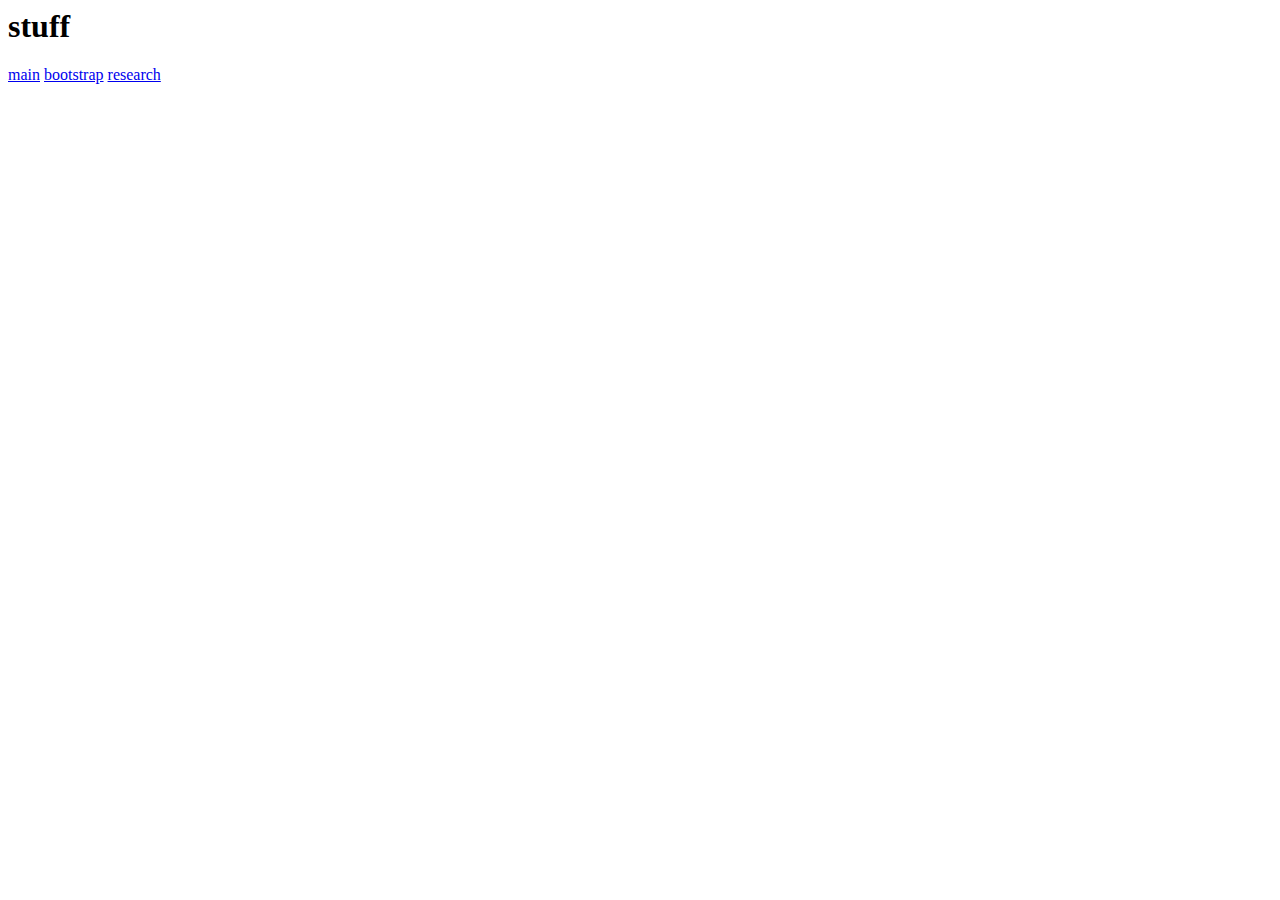
<file: index.html>
<html>
	<head>
	</head>

	<body>
		<h1>stuff</h1>
		<a href="./mainthing.html">main</a>
		<a href="./bootstrap/Bootstrap5_Project_Main.html">bootstrap</a>
		<a href="./research/research.html">research</a>
	</body>
</html>
</file>
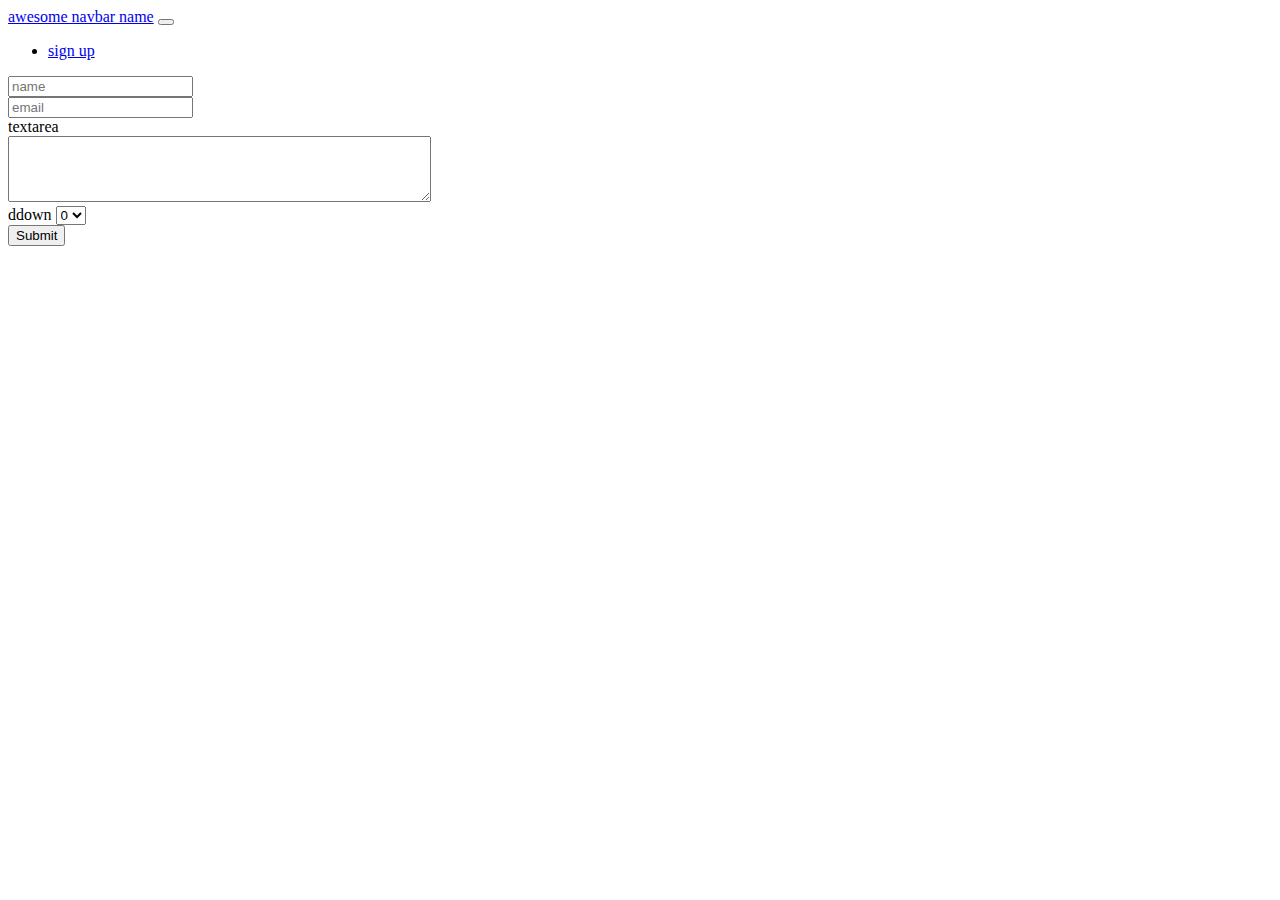
<file: bootstrap/Bootstrap5_Project_Signup.html>
<!DOCTYPE html>
<html>
  <head>
    <meta charset="utf-8">
	<meta name="viewport" content="width=device-width, initial-scale=1">
	<link href="https://cdn.jsdelivr.net/npm/bootstrap@5.2.1/dist/css/bootstrap.min.css" rel="stylesheet" integrity="sha384-iYQeCzEYFbKjA/T2uDLTpkwGzCiq6soy8tYaI1GyVh/UjpbCx/TYkiZhlZB6+fzT" crossorigin="anonymous">
    <title>Project</title>
    <!-- Bootstrap CSS -->

</head>
  <body>

  <!-- COPY AND PASTE YOUR NAVBAR FROM THE OTHER PAGE HERE AS WELL! -->
    <nav class="navbar navbar-expand-lg bg-light">
		 <div class="container-fluid">
			<a class="navbar-brand" href="#">awesome navbar name</a>
			<button class="navbar-toggler" type="button" data-bs-toggle="collapse" data-bs-target="#navbarNav" aria-controls="navbarNav" aria-expanded="false" aria-label="Toggle navigation">
			  <span class="navbar-toggler-icon"></span>
			</button>
			<div class="collapse navbar-collapse" id="navbarNav">

			  <ul class="navbar-nav">

				<li class="nav-item">
				  <a class="nav-link active" aria-current="page" href="./Bootstrap5_Project_Signup.html">sign up </a>
				</li>
			  </ul>

			</div>
		  </div>
	</nav>


  <!-- 
    CREATE A SIGNUP FORM HERE INSIDE OF A CONTAINER. INCLUDE:
    * TEXT INPUT
    * TEXTAREA INPUT
    * EMAIL
    * DROPDOWN
  -->
  <div class="container-fluid">
	  <form action="">
		<input name="name" type="text" placeholder="name">
		<br>
		<input name="email" type="email" placeholder="email">
		<br>
		<label for="tarea">textarea</label><br>
		<textarea id="tarea" name="tarea" rows="4" cols="50"></textarea> 
		<br>
		<label for="dd">ddown</label>
		<select name="dd" id="dd">
			<option value="0">0</option>
			<option value="1">1</option>
			<option value="2">2</option>
			<option value="3">3</option>
		</select><br>
		<input type="submit">
	</form>
  </div>


  <!-- Bootstrap Javascript -->
	<script src="https://cdn.jsdelivr.net/npm/bootstrap@5.2.1/dist/js/bootstrap.bundle.min.js" integrity="sha384-u1OknCvxWvY5kfmNBILK2hRnQC3Pr17a+RTT6rIHI7NnikvbZlHgTPOOmMi466C8" crossorigin="anonymous"></script>
  </body>
</html>
</file>
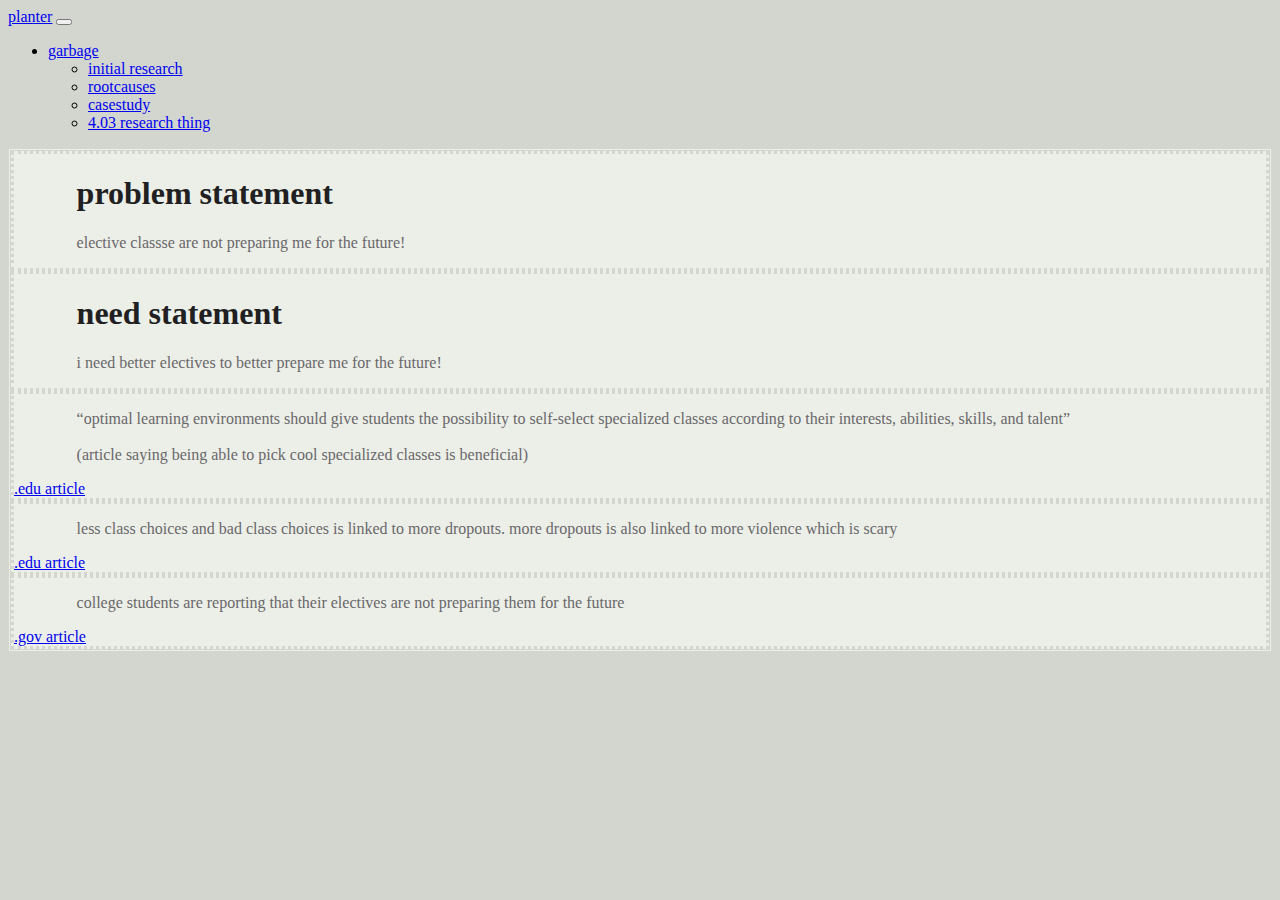
<file: research/initialresearch.html>
<!DOCTYPE html>
<html lang="en">
<head>
    <meta charset="UTF-8">
    <meta http-equiv="X-UA-Compatible" content="IE=edge">
    <meta name="viewport" content="width=device-width, initial-scale=1.0">



<!-- STEP ONE: SET UP -->
<!-- Add the bootstrap link up here AND the script down below -->
	  <link href="https://cdn.jsdelivr.net/npm/bootstrap@5.2.1/dist/css/bootstrap.min.css" rel="stylesheet" integrity="sha384-iYQeCzEYFbKjA/T2uDLTpkwGzCiq6soy8tYaI1GyVh/UjpbCx/TYkiZhlZB6+fzT" crossorigin="anonymous">
	<link href="../static/style.css" rel="stylesheet">
<!-- Change the title to include your name!-->
    <title>marc's Initial Research</title>
</head>

<body>
    <nav class="navbar navbar-expand-lg bg-light">
		 <div class="container-fluid">
			<a class="navbar-brand" href="../index.html">planter</a>
			<button class="navbar-toggler" type="button" data-bs-toggle="collapse" data-bs-target="#navbarNav" aria-controls="navbarNav" aria-expanded="false" aria-label="Toggle navigation">
			  <span class="navbar-toggler-icon"></span>
			</button>
			<div class="collapse navbar-collapse" id="navbarNav">

			  <ul class="navbar-nav">

				<li class="nav-item dropdown">
				  <a class="nav-link dropdown-toggle" href="#" role="button" data-bs-toggle="dropdown" aria-expanded="false">
					  garbage
				  </a>
				  <ul class="dropdown-menu">
					<li><a class="dropdown-item" href="./initialresearch.html">initial research<a></li>
					<li><a class="dropdown-item" href="./rootcauses.html">rootcauses</a></li>
					<li><a class="dropdown-item" href="./casestudy.html">casestudy</a></li>
					<li><a class="dropdown-item" href="./research1.html">4.03 research thing</a></li>
				  </ul>
				</li>
			  </ul>
			</div>
		  </div>
	</nav>
<!-- STEP TWO: CUSTOMIZE THE LOOK-->
<!-- Make adjustments to the display size, text color, background color, border, text alignment, etc... -->
<!-- Use 4 different types of bootstrap classes -->
<!-- The best way to do this is to search using the navbar. Put in a term OR a class tag -->
<!-- A few pages that should be helpful to start out with.... 
  Use https://getbootstrap.com/docs/5.2/content/typography/ to adjust the display (size, etc)
  Use https://getbootstrap.com/docs/5.2/customize/color/ to adjust color attributes 
  (there's also different pages with background color, opacity, etc )-->  
<div class="container text-center">
<!-- To begin to understand how the following "grid" works, check out this link. This is the code we have below
https://getbootstrap.com/docs/5.2/layout/grid/#equal-width  -->
    <div class="row">
      <div class="col">
		  <h1>problem statement</h1>
		  <p>elective classse are not preparing me for the future!</p>
      </div>
      <div class="col">
		  <h1>need statement</h1>
		  <p>i need better electives to better prepare me for the future!</p>
      </div>
    </div>

    <div class="row">
      <div class="col">
		<p>
		“optimal learning environments should give students the possibility to self-select specialized classes according to their interests, abilities, skills, and talent” <br><br>(article saying being able to pick cool specialized classes is beneficial)

		</p>
		<a href="https://openriver.winona.edu/cgi/viewcontent.cgi?article=1036&context=leadershipeducationcapstones">.edu article</a>

		  

      </div>
      <div class="col">
		  <p>less class choices and bad class choices is linked to more dropouts. more dropouts is also linked to more violence which is scary</p>
		  <a href="https://source.wustl.edu/2014/07/unintended-consequences-more-high-school-math-science-linked-to-more-dropouts/">.edu article</a>
      </div>

      <div class="col">
		  <p>college students are reporting that their electives are not preparing them for the future</p>
		  <a href="https://files.eric.ed.gov/fulltext/EJ862360.pdf">.gov article</a>




      </div>
    </div>
  </div>
<!-- Add the bootstrap script down here -->
	<script src="https://cdn.jsdelivr.net/npm/bootstrap@5.2.1/dist/js/bootstrap.bundle.min.js" integrity="sha384-u1OknCvxWvY5kfmNBILK2hRnQC3Pr17a+RTT6rIHI7NnikvbZlHgTPOOmMi466C8" crossorigin="anonymous"></script>

</body>
</html>
</file>
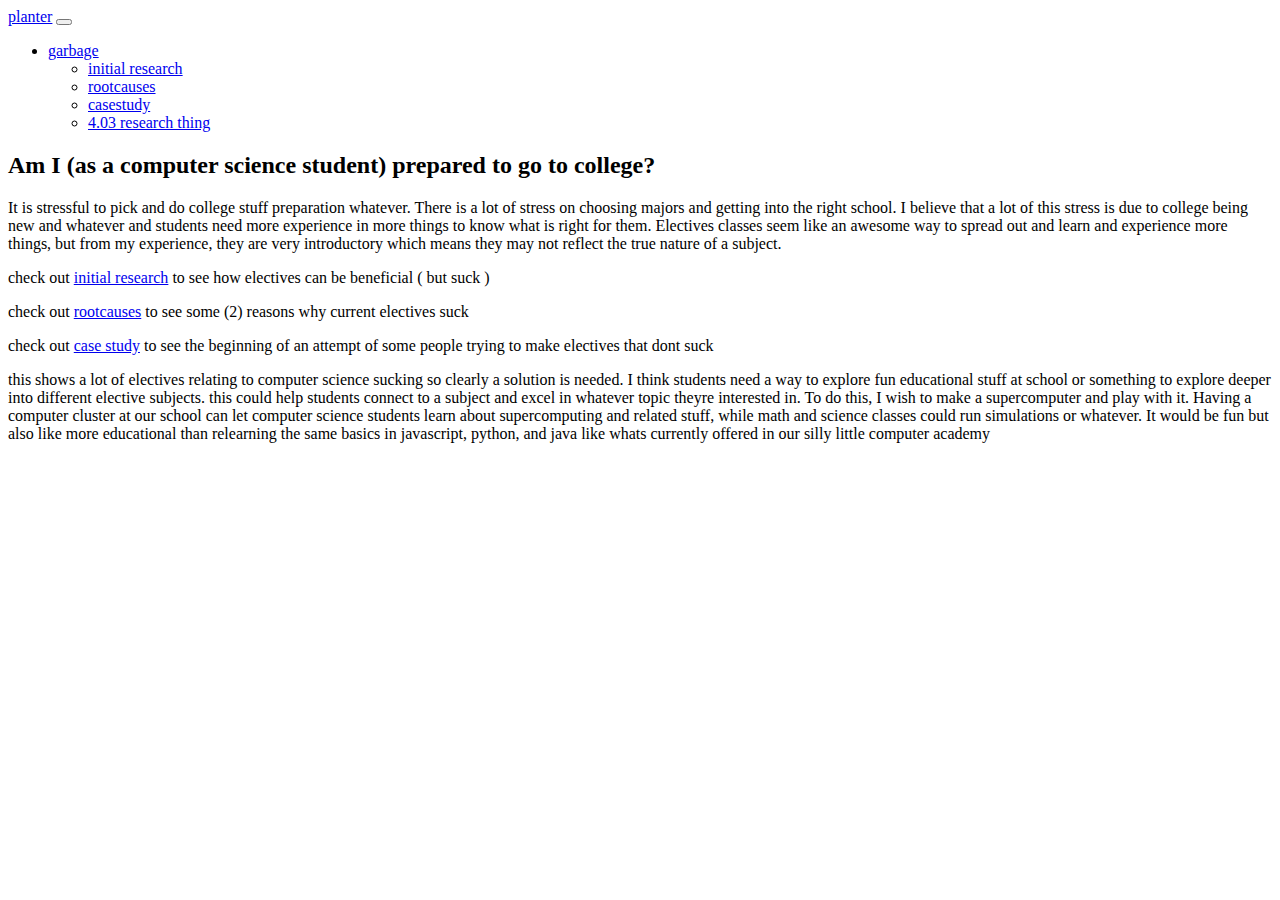
<file: research/research.html>
<html>
	<head>
	<script src="https://cdn.jsdelivr.net/npm/bootstrap@5.2.1/dist/js/bootstrap.bundle.min.js" integrity="sha384-u1OknCvxWvY5kfmNBILK2hRnQC3Pr17a+RTT6rIHI7NnikvbZlHgTPOOmMi466C8" crossorigin="anonymous"></script>
	  <meta name="viewport" content="width=device-width, initial-scale=1"> <link href="https://cdn.jsdelivr.net/npm/bootstrap@5.2.1/dist/css/bootstrap.min.css" rel="stylesheet" integrity="sha384-iYQeCzEYFbKjA/T2uDLTpkwGzCiq6soy8tYaI1GyVh/UjpbCx/TYkiZhlZB6+fzT" crossorigin="anonymous">
	</head>

	<body>
		
		<nav class="navbar navbar-expand-lg bg-light">
			 <div class="container-fluid">
				<a class="navbar-brand" href="../index.html">planter</a>
				<button class="navbar-toggler" type="button" data-bs-toggle="collapse" data-bs-target="#navbarNav" aria-controls="navbarNav" aria-expanded="false" aria-label="Toggle navigation">
				  <span class="navbar-toggler-icon"></span>
				</button>
				<div class="collapse navbar-collapse" id="navbarNav">

				  <ul class="navbar-nav">

					<li class="nav-item dropdown">
					  <a class="nav-link dropdown-toggle" href="#" role="button" data-bs-toggle="dropdown" aria-expanded="false">
						  garbage
					  </a>
					  <ul class="dropdown-menu">
						<li><a class="dropdown-item" href="./initialresearch.html">initial research<a></li>
						<li><a class="dropdown-item" href="./rootcauses.html">rootcauses</a></li>
						<li><a class="dropdown-item" href="./casestudy.html">casestudy</a></li>
						<li><a class="dropdown-item" href="./research1.html">4.03 research thing</a></li>
					  </ul>
					</li>
				  </ul>
				</div>
			  </div>
		</nav>

	<h2>Am I (as a computer science student) prepared to go to college?</h2>
	<p>
	It is stressful to pick and do college stuff preparation whatever. There is a lot of stress on choosing majors and getting into the right school. I believe that a lot of this stress is due to college being new and whatever and students need more experience in more things to know what is right for them. Electives classes seem like an awesome way to spread out and learn and experience more things, but from my experience, they are very introductory which means they may not reflect the true nature of a subject.
	</p>


	<p> check out <a href="./initialresearch.html">initial research</a> to see how electives can be beneficial ( but suck )</p>
	<p> check out <a href="./rootcauses.html">rootcauses</a> to see some (2) reasons why current electives suck</p>
	<p> check out <a href="./casestudy.html">case study</a> to see the beginning of an attempt of some people trying to make electives that dont suck</p>

	<p>this shows a lot of electives relating to computer science sucking so clearly a solution is needed. I think students need a way to explore fun educational stuff at school or something to explore deeper into different elective subjects. this could help students connect to a subject and excel in whatever topic theyre interested in. To do this, I wish to make a supercomputer and play with it. Having a computer cluster at our school can let computer science students learn about supercomputing and related stuff, while math and science classes could run simulations or whatever. It would be fun but also like more educational than relearning the same basics in javascript, python, and java like whats currently offered in our silly little computer academy</p>

	</body>

</html>
</file>
<file: static/style.css>
html {
	background-color: #d3d6ce;
}

.container {
	background-color: #ecefe8;
	border-style: double;
	border-color: #d3d6ce;
}

.col {
	border-style: dotted;
	border-color: #d3d6ce;
}

h1 {
	color: #211f22;
	margin-left: 5%;
	margin-right: 5%;
}

h2 {
	margin-left: 6%;
	margin-right: 5%;
}

p {
	color: #211f22;
	color: #69676a;
	margin-left:5%;
	margin-right: 5%;
}
</file>
